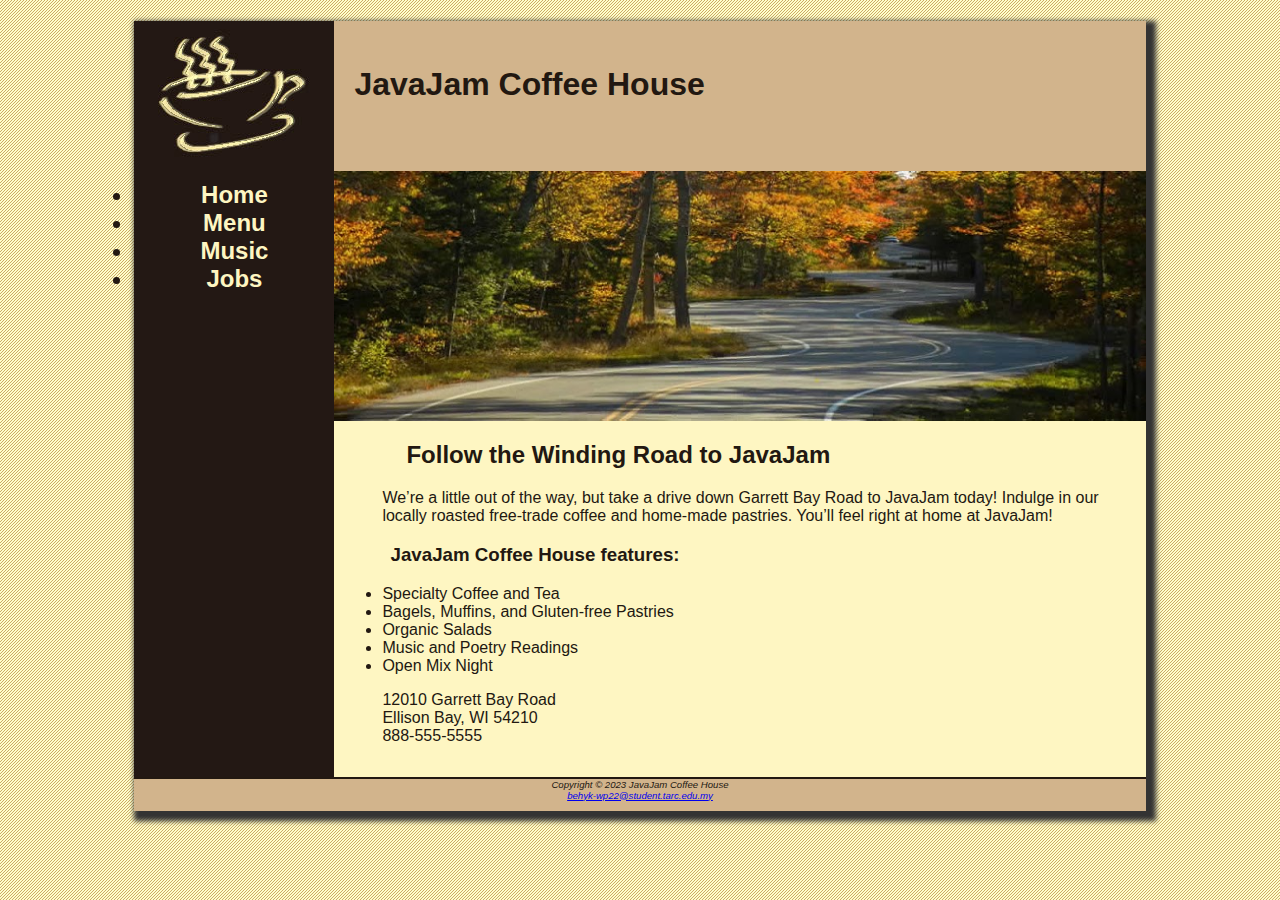
<file: index.html>
<!DOCTYPE html>
<html lang="en">
    <head>
        <meta charset="utf-8">
        <title>JavaJam Coffee House</title>
        <link rel="stylesheet" type="text/css" href="javajam.css">
    </head>
    <body>
    <div id="wrapper">
        <header>
            <h1>JavaJam Coffee House</h1>
        </header>
        <nav>
            <li><a href="index.html">Home</a></li>
            <li><a href="menu.html">Menu</a></li>
            <li><a href="music.html">Music</a></li>
            <li><a href="jobs.html">Jobs</a></li>
        </nav>
        <main>
            <div id="heroroad"></div>
            <!-- <img src="images/windingroad.jpg" alt="Winding Road" height="" width="" align="right"> -->
            <h2>Follow the Winding Road to JavaJam</h2>
            <p>
                We&rsquo;re a little out of the way, but take a drive down Garrett Bay Road to JavaJam
                today! Indulge in our locally roasted free-trade coffee and home-made pastries.
                You&rsquo;ll feel right at home at JavaJam!
            </p>
            <h3>JavaJam Coffee House features:</h3>
            <ul>
                <li>Specialty Coffee and Tea</li>
                <li>Bagels, Muffins, and Gluten-free Pastries</li>
                <li>Organic Salads</li>
                <li>Music and Poetry Readings</li>
                <li>Open Mix Night</li>
            </ul>
            <div>
                12010 Garrett Bay Road<br>
                Ellison Bay, WI 54210<br>
                888-555-5555
            </div>
        </main>
        <footer>
            Copyright &copy; 2023 JavaJam Coffee House<br>
            <a href="mailto:behyk-wp22@student.tarc.edu.my"> behyk-wp22@student.tarc.edu.my </a>
        </footer>
    </div>
    </body>
</html>
</file>
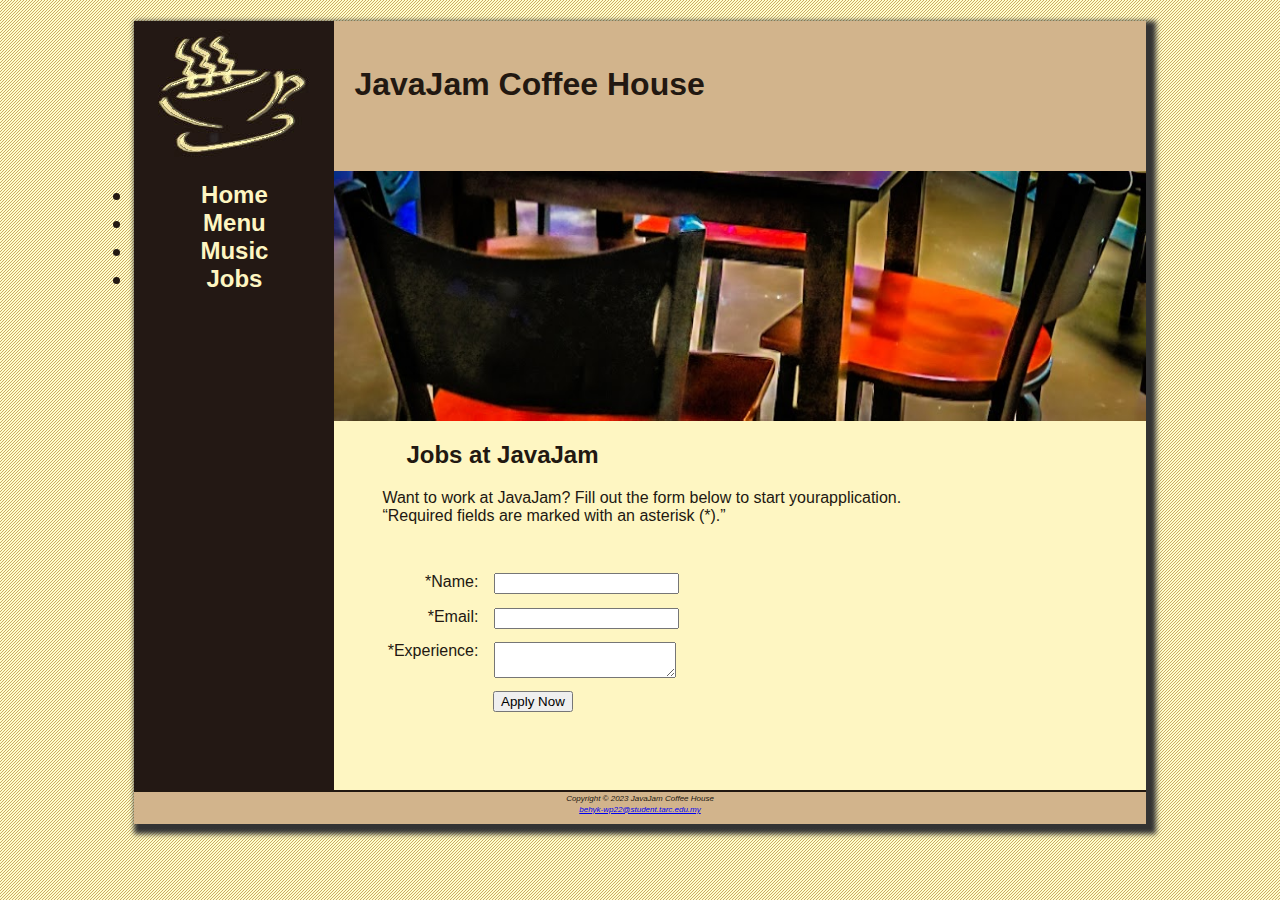
<file: jobs.html>
<!DOCTYPE html>
<html lang="en">
    <head>
        <meta charset="utf-8">
        <title>JavaJam Coffee House Jobs</title>
        <link rel="stylesheet" type="text/css" href="javajam.css">
    </head>
    <body>
    <div id="wrapper">
        <header>
            <h1>JavaJam Coffee House</h1>
        </header>
        <nav>
            <li><a href="index.html">Home</a></li>
            <li><a href="menu.html">Menu</a></li>
            <li><a href="music.html">Music</a></li>
            <li><a href="jobs.html">Jobs</a></li>
        </nav>
        <main>
            <div id="herojobs"></div>
            <!-- <img src="images/mugs.jpg" alt="Mugs" height="" width="" align="right"> -->
            <h2>Jobs at JavaJam</h2>
            <p>
                Want to work at JavaJam? Fill out the form below to start yourapplication.<br>
                “Required fields are marked with an asterisk (*).”
            </p>
            <form method="post" action="https://webdevbasics.net/scripts/javajam8.php">
                <label for="myName">*Name:</label>
                <input type="text" id="myName" name="myName" required="required">
                <label for="myEmail">*Email:</label>
                <input type="email" id="myEmail" name="myEmail" required="required">
                <label for="myExperience">*Experience:</label>
                <textarea id="myExperience" name="myExperience" rows="2" cols="20" required="required"></textarea>
                <input id="mySubmit" type="submit" value="Apply Now">
            </form>
        </main>
        <footer>
            <small>
            <i>Copyright &copy; 2023 JavaJam Coffee House</i><br>
            <a href="mailto:behyk-wp22@student.tarc.edu.my"><i> behyk-wp22@student.tarc.edu.my </i></a>
            </small>
        </footer>
    </div>
    </body>
</html>
</file>
<file: javajam.css>
*{
    box-sizing: border-box;
}

#heroroad{
    background-image: url("images/heroroad.jpg");
    background-size: 100% 100%;
    height: 250px;
}

#heromugs{
    background-image: url("Images/heromugs.jpg");
    background-size: 100% 100%;
    height: 250px;
}

#herojobs {
    background-image: url("images/herojobs.jpg");
    background-size: 100% 100%;
    height: 250px;
}

#heroguitar{
    background-image: url("Images/heroguitar.jpg");
    background-size: 100% 100%;
    height: 250px;
}

body{ /*element selector*/
    background-color:/*property declaration*/ #FCEBB6; /*bground color*/
    color: #221811; /*value declaration - text color*/
    font-family: Verdana, Arial, sans-serif; /*choice of font - in priority*/
    background-image: url(images/background.gif);
}

header{
    background-color: #d2b48c;
    /*text-align: center; /*alignment*/
    height: 150px;
    background-image:url(images/javajamlogo.jpg) ;
    background-repeat: no-repeat;
    display: block;
}

h1{
    /*line-height: 200%; /*spacing, 200% same as double spacing*/
    padding-top: 45px;
    padding-left: 220px;
    font-weight: 3em;
}

nav{
    text-align: center;
    font-weight: bold;
    font-size: 1.5em;
    padding-top: 10px;
    float: left;
    width: 200px;
    display: block;
}

nav a{
    text-decoration: none;
}

nav a:link{
    color: #FEF6C2;
}

nav a:visited{
    color: #d2b48c;
}

nav a:hover{
    color: #CC9933;
}

nav ul{
    list-style-type: none;
    padding-left: 0;
}

footer{
    background-color: #d2b48c;
    font-size: .60em;
    font-style: italic;
    text-align: center;
    padding-bottom: 10px;
    border-top: 2px solid #221811; /*width, style - solid/dashed/dotted/inset/outset/double/groovw/ridge, color*/
    display: block;
}

#wrapper{
    width: 80%;
    margin-left: auto;
    margin-right: auto;
    background-color: #231814;
    min-width: 900px;
    max-width: 1280px;
    box-shadow: 5px 5px 5px 5px #333333; /* horizontal, vertical, blur radius, spread distance & color*/

}

h4{
    background-color: #d2b48c;
    font-size: 1.2em;
    padding-left: .5em;
    padding-bottom: 0;
    text-transform: uppercase;
    border-bottom: 2px solid #231814;
    clear: left;
}

main{
    padding: 0 0 2em 0; /*top right bottom left*/
    /*padding-top: 0;
    padding-right: 0;
    padding-left: 200px;*/
    margin-left: 200px;
    background-color: #FEF6C2;
    display: block;
}

main h2, main h3, main h4, main p, main div, main ul, main dl{
    padding-left: 3em;
    padding-right: 2em;
}

.details{
    padding-left: 20%;
    padding-right: 20%;
    overflow: auto;
}

img{
    padding-left: 10px;
    padding-right: 10px;
}

.floatleft{
    float: left;
    padding-right: 2em;
    padding-bottom: 2em;
}

table{
    margin-left: auto;
    margin-right: auto;
    width: 90%;
    border-spacing: 0;
    background-color: #FFFFCC;
}

th,td{
    padding: 10px;
}

tr:nth-of-type(odd){
    background-color: #d2b48e;
}

form {
    padding: 2em;
}

label {
    float: left;
    display: block;
    text-align: right;
    width: 8em;
    padding-right: 1em;
}

input, textarea {
    display: block;
    margin-bottom: 1em;
}

#mySubmit {
    margin-left: 9.5em;
}
</file>
